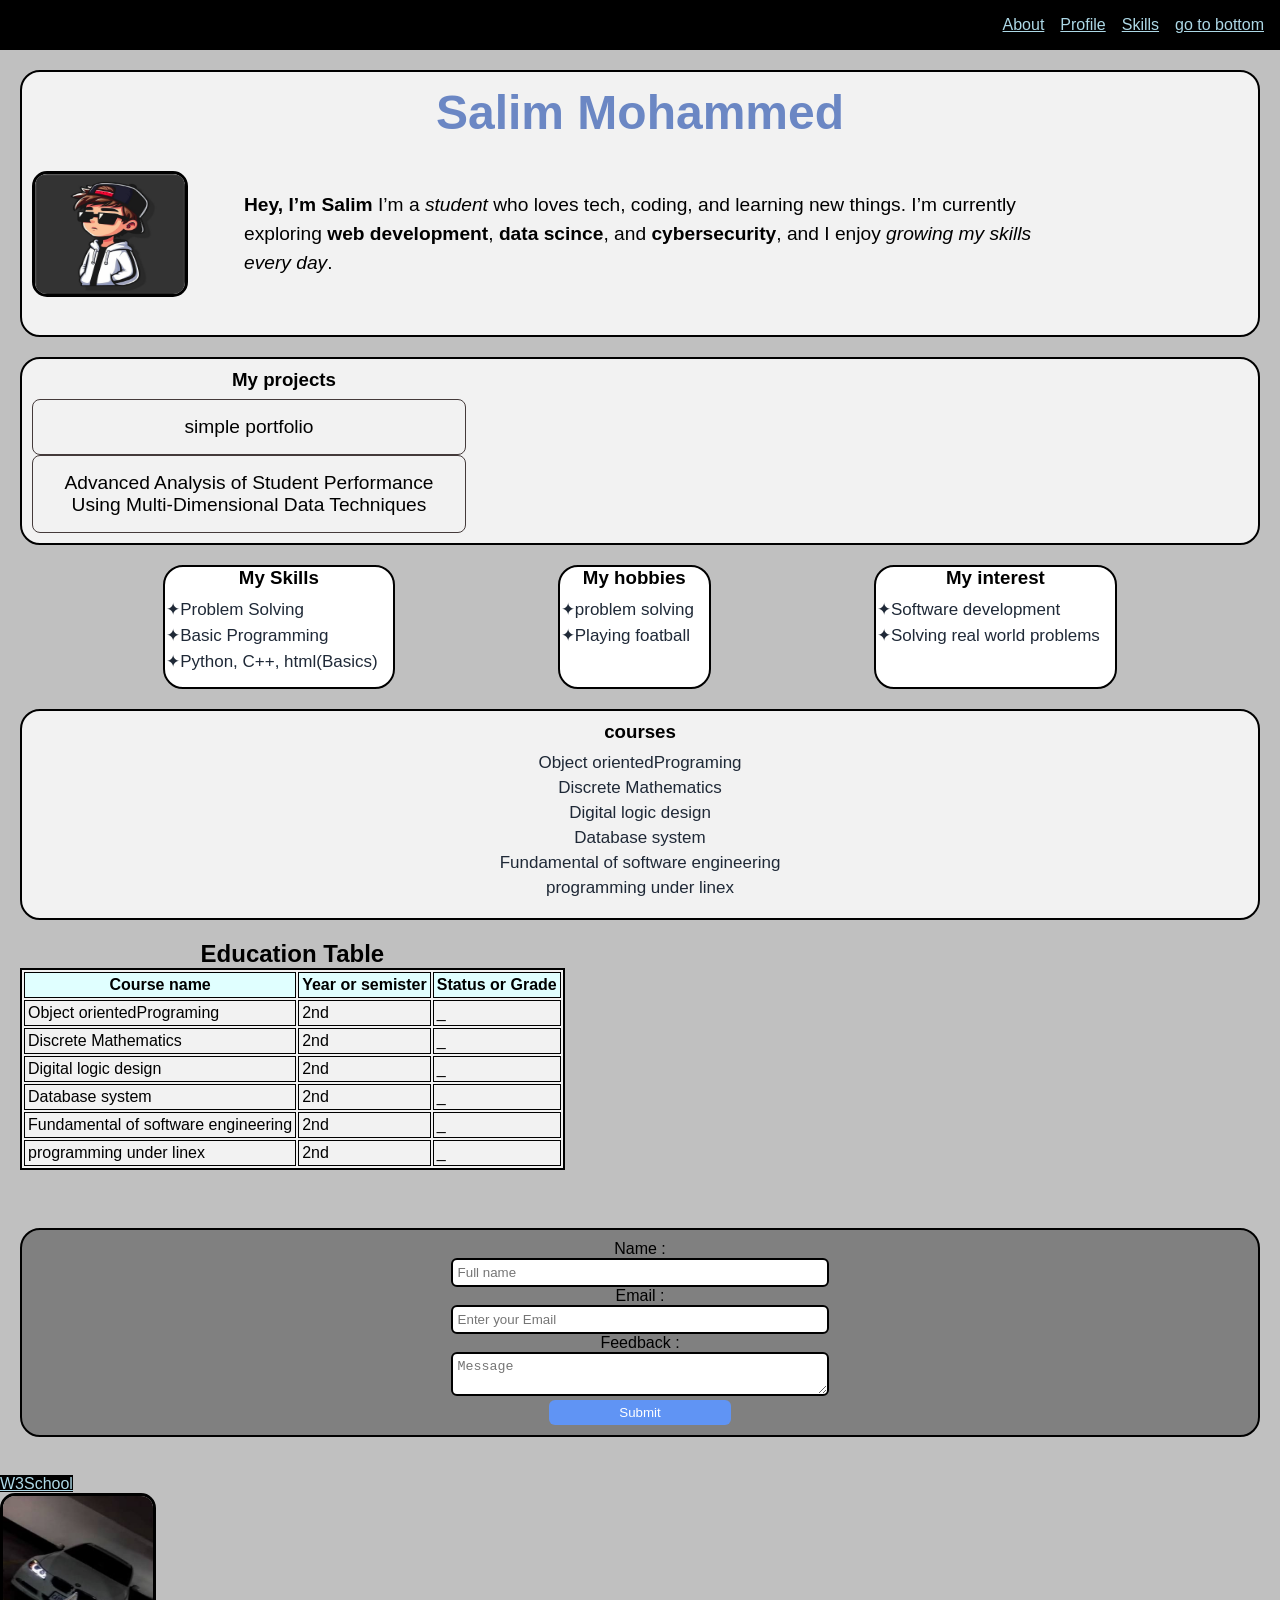
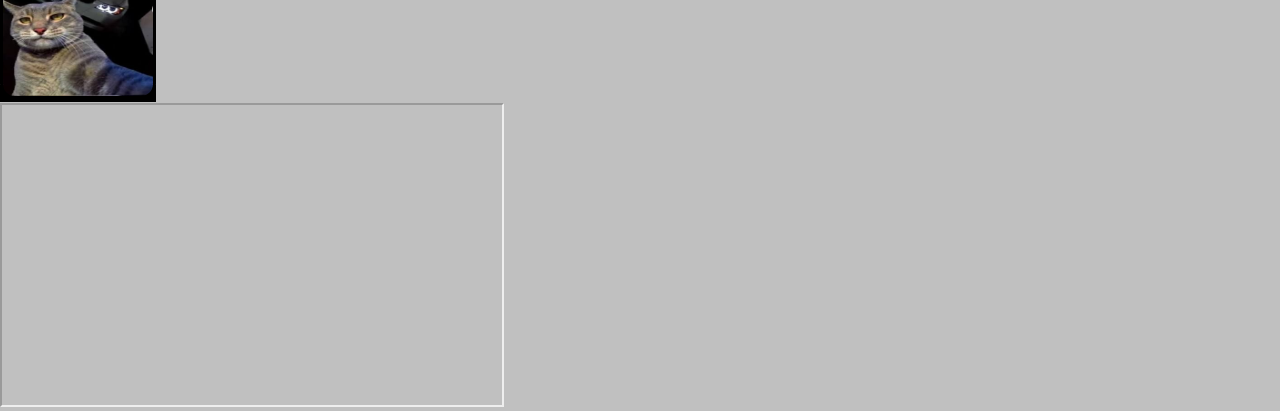
<file: index.html>
<!DOCTYPE html>
<html lang="en">
<head>
    <meta charset="UTF-8">
    <meta name="viewport" content="width=device-width, initial-scale=1.0">
    <link rel="stylesheet" href="style.css">
    <title>My portfolio</title>
    
</head>
<body>
    <nav class="navbar">
    <a href="#about">About</a>
    <a href="#profile">Profile</a>
    <a href="#skills">Skills</a>
    <a href="#bottom">go to bottom</a>
</nav>
<section>
    <h1 id="about">Salim Mohammed</h1>
    <div class="container">
        <img src="pp.jpg" width="120" height="120" alt="It is my image">
    <P id="profile"><b>Hey, I’m Salim</b> I’m a <i>student</i> who loves tech, coding, and learning new things. I’m currently exploring <b>web development</b>, <b>data scince</b>, and <b>cybersecurity</b>, and I enjoy <i>growing my skills every day</i>.</P>
    </section>
    </div>
    <section class="projects">
        <h3>My projects</h3>
        <div class="grid">
            <div class="card">simple portfolio</div>
            <div class="card">Advanced Analysis of Student Performance Using Multi-Dimensional Data Techniques</div>
        </div>
    </section>
    <div class="container2">
        <div class="element">
    <h3 class="ha" id="skills">My Skills</h3>
<ul>
    <li>Problem Solving</li>
    <li>Basic Programming</li>
    <li>Python, C++, html(Basics)</li>
</ul>
</div>
<div class="element">
    <h3 class="ha">My hobbies</h3>
    <ul>
        <li>problem solving</li>
        <li>Playing foatball</li>
    </ul>
    </div>
    <div class="element">
    <h3 class="ha">My interest</h3>
    <ul>
        <li>Software development</li>
        <li>Solving real world problems</li>
    </ul>
    </div>
</div>
    <section>
        <div class="cont">
    <h3 class="ha">courses</h3>
    <ol>
        <li>Object orientedPrograming</li>
        <li>Discrete Mathematics</li>
        <li>Digital logic design</li>
        <li>Database system</li>
        <li>Fundamental of software engineering</li>
        <li>programming under linex</li>
    </ol>
    </div>
    </section>
    <table>
        <caption class="y"><h2>Education Table</h2></caption>
        <thead>
            <tr>
                <th>Course name</th>
                <th>Year or semister</th>
                <th>Status or Grade</th>
            </tr>
        </thead>
        <tbody>
            <tr>
                <td>Object orientedPrograming</td>
                <td>2nd</td>
                <td>_</td>
            </tr>
            <tr>
                <td>Discrete Mathematics</td>
                <td>2nd</td>
                <td>_</td>
            </tr>
            <tr>
                <td>Digital logic design</td>
                <td>2nd</td>
                <td>_</td>
            </tr>
            <tr>
                <td>Database system</td>
                <td>2nd</td>
                <td>_</td>
            </tr>
            <tr>
                <td>Fundamental of software engineering</td>
                <td>2nd</td>
                <td>_</td>
            </tr>
            <tr>
                <td>programming under linex</td>
                <td>2nd</td>
                <td>_</td>
            </tr>
        </tbody>
    </table>
    <br>
    <form>
        <div class="fo">
            <div><label for="name">Name :</label></div>
            <input type="text" id="name" placeholder="Full name" name="name"></div>
        <div class="fo">
            <div><label for="email">Email :</label></div>
            <input type="text" id="email" placeholder="Enter your Email" email="email"></div>
        <div class="fo">
            <div><label for="message">Feedback :</label></div>
            <textarea id="message" placeholder="Message"></textarea></div>
        <div class="sub"><input type="submit"></div>
    </form>
    <br>
    <a href="https://www.w3schools.com/">W3School</a>
    <br>
    <a href="https://cat.com">
        <img src="cat.jpg" width="200" height="200" alt="cat picture">
    </a>
    <br>
    <iframe src="https://youtu.be/pQN-pnXPaVg" width="500" height="300">sorry for iframe</iframe>
    <div id="bottom"></div>
</body>
</html>
</file>
<file: style.css>
*{
    margin: 0;
    padding: 0;
}
body{
    background-color: silver;
    font-family:'Gill Sans', 'Gill Sans MT', Calibri, 'Trebuchet MS', sans-serif;
    font-size: 1rem;
}
h1{
    color: #6b87c4;
    text-align: center;
    margin: 3px;
    font-size: 3rem;
    border: 3px;
    background: scroll;
}
h1:hover{
    color: black;
}
p{
    font-size: 1.2rem;
    line-height:1.5;
    margin: 1rem;
    padding: 2rem;
    max-width: 800px;
}
img{
    width: 150px;
  border: 3px solid black;
  border-radius: 15px;
}
.container {
  display: flex;
  align-items: center;
  gap: 0.5rem;
  justify-content: flex-start;
}
.projects{
    display: grid;
  grid-template-columns: repeat(1, 2fr);
  gap: 0.5rem;
}
.card {
  padding: 1rem;
  background-color: #f2f2f2;
  border: 1.5px solid #443a3a;
  border-radius: 8px;
  font-size: 1.2rem;
  text-align: center;
  width: 400px;
}
.card:hover{
    color: #6b87c4;
    background-color: black;
}
.projects h3{
    padding-left:200px;
    align-items: center;
}
.a{
    text-align: center;
}
.container2{
    display: flex;
    justify-content: space-evenly;
}
.ha{
    text-align: center;
}
.element{
    border: 2px solid black;
    border-radius: 20px;
    height: 120px;
    background-color: #FFFFFF;
}
.element:hover{
    background-color: #1E3A8A;
}
ul{
    list-style: "✦";
    margin:10px;
    color: #1F2937;
}
ol{
    list-style: none;
    margin:10px;
    color: #1F2937;
}
ol:hover{
    color: #E5E7EB;
}
ul:hover{
    color: #E5E7EB;

}
li{
    margin: 5px;
    font-size: 17px;
}
.y:hover{
    color: #6b87c4;
}
.cont{
    text-align: center;
}
table{
    border: 2px solid black;
    margin: 20px;
    background-color: #f2f2f2;
}
table:hover{
    color: #E5E7EB;
    background-color: #1E3A8A;
}
th,td{
    border: 1px solid black;
    padding: 3px;
}
th{
    background-color: lightcyan;
}
.navbar{
    display: flex;
    justify-content:end;
    gap: 1rem;
    background-color: black;
    padding: 1rem;
}
.navbar:hover{
    background-color: #1E3A8A;
}
a{
    color: lightblue;
    background-color: black;
}
a:hover{
    color: red;
}
input,textarea{
    width: 30%;
    padding: 5px;
    margin: 5px,0;
    border: 2px solid black;
    border-radius: 6px;
}
input[type="submit"]{
    background-color: rgb(96, 148, 244);
    color: white;
    border: none;
    cursor: pointer;
    width: 15%;
}
input[type="submit"]:hover{
    background-color: red;
    color: black;
}
section{
    margin: 20px;
    padding: 10px;
    border: 2px solid black;
    border-radius: 20px;
    background-color: #f2f2f2;
}
section:hover{
    color: #E5E7EB;
    background-color: #1E3A8A;
}
form{
    margin: 20px;
    padding: 10px;
    border: 2px solid black;
    border-radius: 20px;
    background-color: gray;
}
form:hover{
    background-color: lightgoldenrodyellow;
}
.fo{
    text-align: center;
}
.sub{
    text-align: center;
}
@media (max-width: 768px) {
    body {
        font-size: 0.95rem;
    }
    h1 {
        font-size: 2.2rem;
    }
    .container {
        flex-direction: column;
        align-items: flex-start;
    }
    img {
        width: 25%;
    }
    .card {
        width: 90%;
    }
    .projects {
        grid-template-columns: 1fr;
    }
    p {
        font-size: 1.1rem;
        padding: 1rem;
    }
}
@media (max-width: 480px) {
    .navbar {
        flex-direction: column;
        align-items: center;
        gap: 0.5rem;
    }
    a {
        display: block;
        padding: 5px 0;
    }
    .projects {
        grid-template-columns: 1fr;
    }
    .card {
        width: 100%;
        font-size: 1rem;
    }
    img {
        width: 60%;
    }
    h1 {
        font-size: 1.8rem;
    }
    p {
        font-size: 1rem;
        padding: 0.8rem;
        margin: 0.5rem;
    }
    input,
    textarea {
        width: 100%;
    }
    input[type="submit"] {
        width: 100%;
    }
    table {
        width: 100%;
        font-size: 0.9rem;
    }
    section,form {
        margin: 10px;
        padding: 8px;
    }
}
</file>
